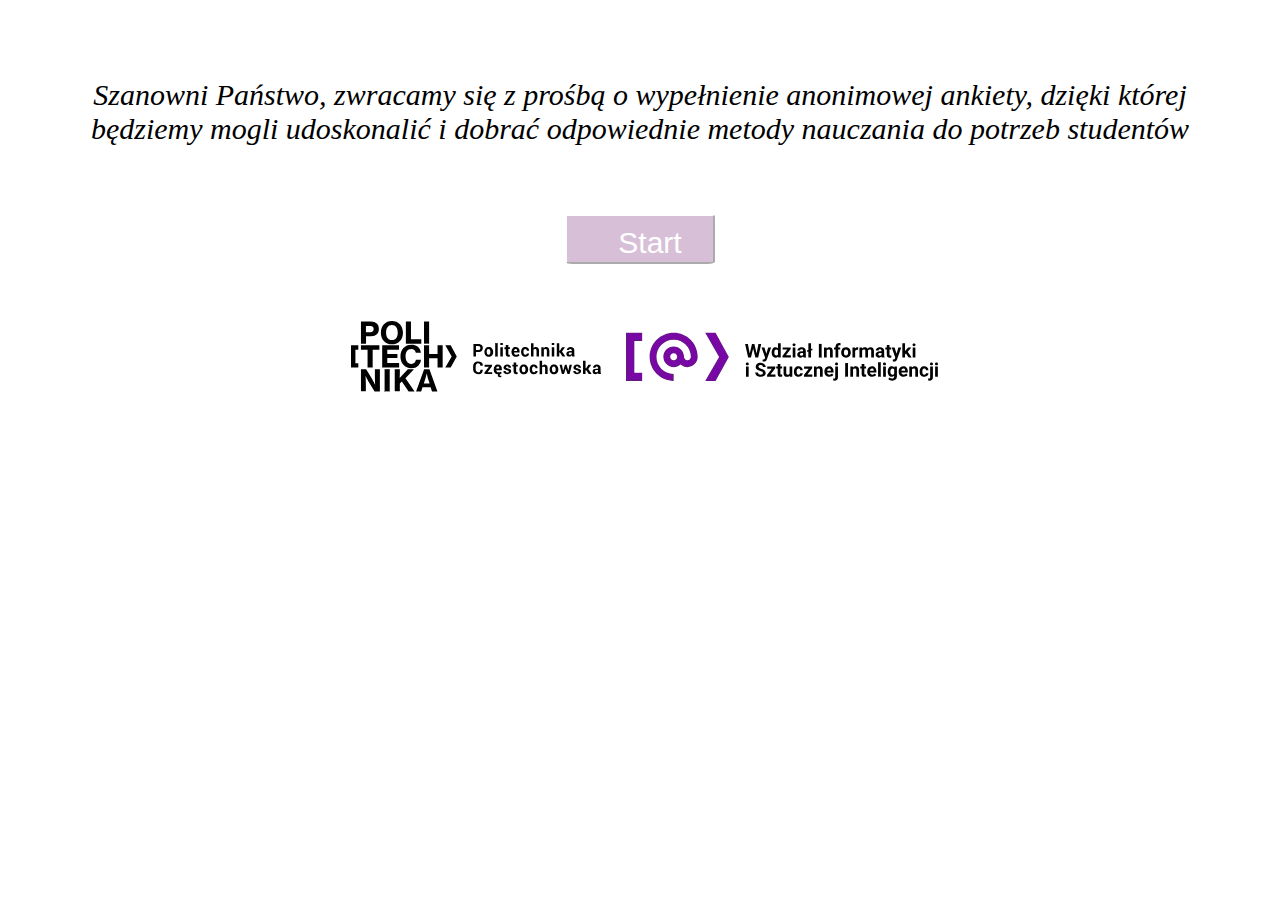
<file: index.html>
<!DOCTYPE html>
<html>
<head>
    <meta charset="UTF-8" />
    <link rel="stylesheet" type="text/css" href="style1.css">
    <title>Metody i strategie uczenia się</title>
</head>
<body>
    <section class="Wstep">
        <p> Szanowni Państwo, zwracamy się z prośbą o wypełnienie anonimowej ankiety, dzięki której będziemy mogli udoskonalić i dobrać odpowiednie metody nauczania do potrzeb studentów</p>
        <a href="ank.html"> <center><button class="icon-btn-start"><i class="start"></i>Start</button></center></a>
        <img src="Obraz2.png" alt="logo">
    </section>
    
</body>
</html>
</file>
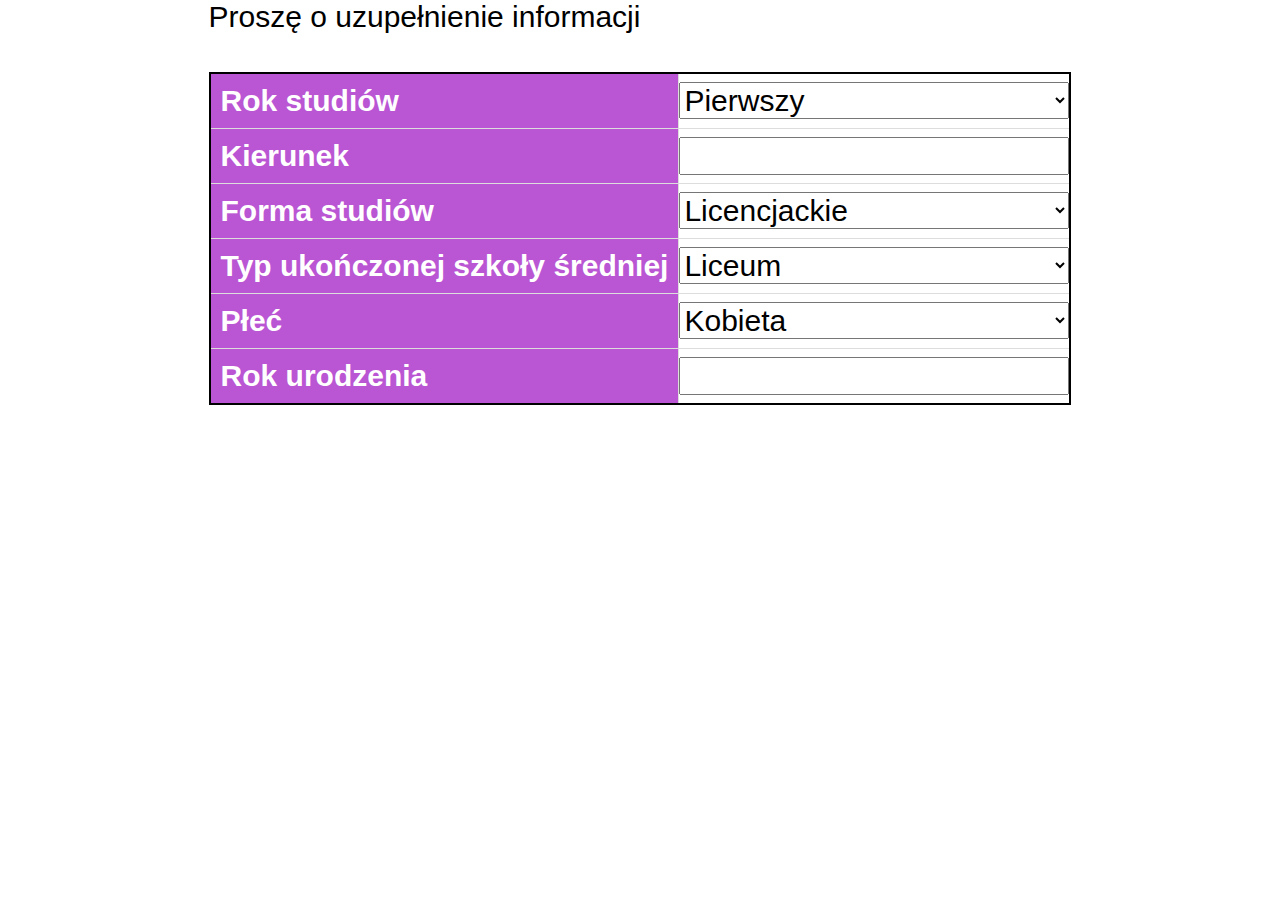
<file: ank.html>
<!DOCTYPE html>
<html>
<head>
    <meta charset="UTF-8" />
    <link rel="stylesheet" type="text/css" href="style.css">
    <title>Metody i strategie uczenia się</title>
</head>
<body>
    <form action="https://sheetdb.io/api/v1/pvgladqpctfbz" method="POST" id="sheetdb-form">
        <div class="container">
            <section class="Tabela0">
                <h4>Proszę o uzupełnienie informacji </h4>
                <table>
                    <tr>
                        <th>Rok studiów</th>
                        <td>
                            <select id="rokStudiow" name="data[rokStudiow]" required>
                                <option value="1">Pierwszy</option>
                                <option value="2">Drugi</option>
                                <option value="3">Trzeci</option>
                                <option value="4">Czwarty</option>
                            </select>
                        </td>
                    </tr>
                    <tr>
                        <th>Kierunek</th>
                        <td><input type="text" name="data[kierunek]" required></td>
                    </tr>
                    <tr>
                        <th>Forma studiów</th>
                        <td>
                            <select id="formaStudiow" name="data[formaStudiow]" required>
                                <option value="licencjackie">Licencjackie</option>
                                <option value="inżynierskie">Inżynierskie</option>
                                <option value="magisterskie">Magisterskie</option>
                                <option value="doktoranckie">Doktoranckie</option>
                            </select>
                        </td>
                    </tr>
                    <tr>
                        <th>Typ ukończonej szkoły średniej</th>
                        <td>
                            <select id="szkolaSrednia" name="data[szkolaSrednia]" required>
                                <option value="liceum">Liceum</option>
                                <option value="technikum">Technikum</option>
                            </select>
                        </td>
                    </tr>
                    <tr>
                        <th>Płeć</th>
                        <td>
                            <select id="plec" name="data[plec]" required>
                                <option value="K">Kobieta</option>
                                <option value="M">Mężczyzna</option>
                                <option value="N">Nie chcę odpowiadać</option>
                            </select>
                        </td>
                    </tr>
                    <tr>
                        <th>Rok urodzenia</th>
                        <td><input type="number" name="data[wiek]" required></td>
                    </tr>
                </table>
            </section>
            <section class="Tabela1">
                <h4>Proszę zaznaczyć odpowiednie pole, gdzie: 1-nigdy, 2-czasem, 3-często, 4-bardzo często, 5-zawsze </h4>
                <table>
                    <thead>
                        <tr>
                            <th colspan="6">Planowanie czasu na naukę</th>
                        </tr>
                        <tr>
                            <th>Pytanie</th>
                            <th>1</th>
                            <th>2</th>
                            <th>3</th>
                            <th>4</th>
                            <th>5</th>
                        </tr>
                    </thead>
                    <tr>
                        <td>Uczysz się systematycznie</td>
                        <td><input type="radio" name="data[pytanie1.1]" value="1" required></td>
                        <td><input type="radio" name="data[pytanie1.1]" value="2"></td>
                        <td><input type="radio" name="data[pytanie1.1]" value="3"></td>
                        <td><input type="radio" name="data[pytanie1.1]" value="4"></td>
                        <td><input type="radio" name="data[pytanie1.1]" value="5"></td>
                    </tr>
                    <tr>
                        <td>Korzystarz z aplikacji, kalendarzy do sporządzenia harmonogramu nauki</td>
                        <td><input type="radio" name="data[pytanie2.1]" value="1"></td>
                        <td><input type="radio" name="data[pytanie2.1]" value="2"></td>
                        <td><input type="radio" name="data[pytanie2.1]" value="3"></td>
                        <td><input type="radio" name="data[pytanie2.1]" value="4"></td>
                        <td><input type="radio" name="data[pytanie2.1]" value="5"></td>
                    </tr>
                    <tr>
                        <td>Uczysz się spontanicznie</td>
                        <td><input type="radio" name="data[pytanie3.1]" value="1"></td>
                        <td><input type="radio" name="data[pytanie3.1]" value="2"></td>
                        <td><input type="radio" name="data[pytanie3.1]" value="3"></td>
                        <td><input type="radio" name="data[pytanie3.1]" value="4"></td>
                        <td><input type="radio" name="data[pytanie3.1]" value="5"></td>
                    </tr>
                    <tr>
                        <td>Uczysz się pod presją czasu</td>
                        <td><input type="radio" name="data[pytanie4.1]" value="1"></td>
                        <td><input type="radio" name="data[pytanie4.1]" value="2"></td>
                        <td><input type="radio" name="data[pytanie4.1]" value="3"></td>
                        <td><input type="radio" name="data[pytanie4.1]" value="4"></td>
                        <td><input type="radio" name="data[pytanie4.1]" value="5"></td>
                    </tr>
                    <tr>
                        <td>Przeglądasz materiały z wykładów/ćwiczeń po zajęciach</td>
                        <td><input type="radio" name="data[pytanie5.1]" value="1"></td>
                        <td><input type="radio" name="data[pytanie5.1]" value="2"></td>
                        <td><input type="radio" name="data[pytanie5.1]" value="3"></td>
                        <td><input type="radio" name="data[pytanie5.1]" value="4"></td>
                        <td><input type="radio" name="data[pytanie5.1]" value="5"></td>
                    </tr>
                    <tr>
                        <td>Przeglądasz materiały z zajęć bezpośrednio przed kolokwium/egzaminem</td>
                        <td><input type="radio" name="data[pytanie6.1]" value="1"></td>
                        <td><input type="radio" name="data[pytanie6.1]" value="2"></td>
                        <td><input type="radio" name="data[pytanie6.1]" value="3"></td>
                        <td><input type="radio" name="data[pytanie6.1]" value="4"></td>
                        <td><input type="radio" name="data[pytanie6.1]" value="5"></td>
                    </tr>
                </table>
            </section>
            <section class="Tabela2">
                <h4>Proszę zaznaczyć odpowiednie pole, gdzie: 1-nigdy, 2-czasem, 3-często, 4-bardzo często, 5-zawsze </h4>
                <table>
                    <thead>
                        <tr>
                            <th colspan="6">Przestrzeń i środowisko nauki</th>
                        </tr>
                        <tr>
                            <th>Pytanie</th>
                            <th>1</th>
                            <th>2</th>
                            <th>3</th>
                            <th>4</th>
                            <th>5</th>
                        </tr>
                    </thead>
                    <tr>
                        <td>Uczysz się w miejscach publicznych</td>
                        <td><input type="radio" name="data[pytanie1.2]" value="1" required></td>
                        <td><input type="radio" name="data[pytanie1.2]" value="2"></td>
                        <td><input type="radio" name="data[pytanie1.2]" value="3"></td>
                        <td><input type="radio" name="data[pytanie1.2]" value="4"></td>
                        <td><input type="radio" name="data[pytanie1.2]" value="5"></td>
                    </tr>
                    <tr>
                        <td>Uczysz się w domu/pokoju w akademiku/stancji</td>
                        <td><input type="radio" name="data[pytanie2.2]" value="1"></td>
                        <td><input type="radio" name="data[pytanie2.2]" value="2"></td>
                        <td><input type="radio" name="data[pytanie2.2]" value="3"></td>
                        <td><input type="radio" name="data[pytanie2.2]" value="4"></td>
                        <td><input type="radio" name="data[pytanie2.2]" value="5"></td>
                    </tr>
                    <tr>
                        <td>Uczysz się w ciszy</td>
                        <td><input type="radio" name="data[pytanie3.2]" value="1"></td>
                        <td><input type="radio" name="data[pytanie3.2]" value="2"></td>
                        <td><input type="radio" name="data[pytanie3.2]" value="3"></td>
                        <td><input type="radio" name="data[pytanie3.2]" value="4"></td>
                        <td><input type="radio" name="data[pytanie3.2]" value="5"></td>
                    </tr>
                    <tr>
                        <td>Uczysz się stosując muzykę lub dźwięki tła</td>
                        <td><input type="radio" name="data[pytanie4.2]" value="1"></td>
                        <td><input type="radio" name="data[pytanie4.2]" value="2"></td>
                        <td><input type="radio" name="data[pytanie4.2]" value="3"></td>
                        <td><input type="radio" name="data[pytanie4.2]" value="4"></td>
                        <td><input type="radio" name="data[pytanie4.2]" value="5"></td>
                    </tr>
                    <tr>
                        <td>Uczysz się na siedząco lub leżąco</td>
                        <td><input type="radio" name="data[pytanie5.2]" value="1"></td>
                        <td><input type="radio" name="data[pytanie5.2]" value="2"></td>
                        <td><input type="radio" name="data[pytanie5.2]" value="3"></td>
                        <td><input type="radio" name="data[pytanie5.2]" value="4"></td>
                        <td><input type="radio" name="data[pytanie5.2]" value="5"></td>
                    </tr>
                    <tr>
                        <td>Uczysz się przemieszczając się po pomieszczeniu</td>
                        <td><input type="radio" name="data[pytanie6.2]" value="1"></td>
                        <td><input type="radio" name="data[pytanie6.2]" value="2"></td>
                        <td><input type="radio" name="data[pytanie6.2]" value="3"></td>
                        <td><input type="radio" name="data[pytanie6.2]" value="4"></td>
                        <td><input type="radio" name="data[pytanie6.2]" value="5"></td>
                    </tr>
                    <tr>
                        <td>Czynniki zewnętrzne mają wpływ na efektywność nauki np. praca, obowiązki domowe</td>
                        <td><input type="radio" name="data[pytanie7.2]" value="1"></td>
                        <td><input type="radio" name="data[pytanie7.2]" value="2"></td>
                        <td><input type="radio" name="data[pytanie7.2]" value="3"></td>
                        <td><input type="radio" name="data[pytanie7.2]" value="4"></td>
                        <td><input type="radio" name="data[pytanie7.2]" value="5"></td>
                    </tr>
                </table>
            </section>
            <section class="Tabela3">
                <h4>Proszę zaznaczyć odpowiednie pole, gdzie: 1-nigdy, 2-czasem, 3-często, 4-bardzo często, 5-zawsze </h4>
                <table>
                    <thead>
                        <tr>
                            <th colspan="6">Koncentracja i dobrostan</th>
                        </tr>
                        <tr>
                            <th>Pytanie</th>
                            <th>1</th>
                            <th>2</th>
                            <th>3</th>
                            <th>4</th>
                            <th>5</th>
                        </tr>
                    </thead>
                    <tr>
                        <td>Potrafisz skupić się przez długi okres czasu</td>
                        <td><input type="radio" name="data[pytanie1.3]" value="1" required></td>
                        <td><input type="radio" name="data[pytanie1.3]" value="2"></td>
                        <td><input type="radio" name="data[pytanie1.3]" value="3"></td>
                        <td><input type="radio" name="data[pytanie1.3]" value="4"></td>
                        <td><input type="radio" name="data[pytanie1.3]" value="5"></td>
                    </tr>
                    <tr>
                        <td>Potrafisz szybko przyswoić duże partie materiału</td>
                        <td><input type="radio" name="data[pytanie2.3]" value="1"></td>
                        <td><input type="radio" name="data[pytanie2.3]" value="2"></td>
                        <td><input type="radio" name="data[pytanie2.3]" value="3"></td>
                        <td><input type="radio" name="data[pytanie2.3]" value="4"></td>
                        <td><input type="radio" name="data[pytanie2.3]" value="5"></td>
                    </tr>
                    <tr>
                        <td>Potrafisz szybko przyswoić małe partie materiału</td>
                        <td><input type="radio" name="data[pytanie3.3]" value="1"></td>
                        <td><input type="radio" name="data[pytanie3.3]" value="2"></td>
                        <td><input type="radio" name="data[pytanie3.3]" value="3"></td>
                        <td><input type="radio" name="data[pytanie3.3]" value="4"></td>
                        <td><input type="radio" name="data[pytanie3.3]" value="5"></td>
                    </tr>
                    <tr>
                        <td>Potrafisz wolno, lecz dokładnie studiować materiał</td>
                        <td><input type="radio" name="data[pytanie4.3]" value="1"></td>
                        <td><input type="radio" name="data[pytanie4.3]" value="2"></td>
                        <td><input type="radio" name="data[pytanie4.3]" value="3"></td>
                        <td><input type="radio" name="data[pytanie4.3]" value="4"></td>
                        <td><input type="radio" name="data[pytanie4.3]" value="5"></td>
                    </tr>
                    <tr>
                        <td>Dbasz o zdrowie fizyczne i psychiczne podczas nauki</td>
                        <td><input type="radio" name="data[pytanie5.3]" value="1"></td>
                        <td><input type="radio" name="data[pytanie5.3]" value="2"></td>
                        <td><input type="radio" name="data[pytanie5.3]" value="3"></td>
                        <td><input type="radio" name="data[pytanie5.3]" value="4"></td>
                        <td><input type="radio" name="data[pytanie5.3]" value="5"></td>
                    </tr>
                    <tr>
                        <td>Stosujesz techniki relaksacji i redukcji stresu przed kolokwium/egzaminem</td>
                        <td><input type="radio" name="data[pytanie6.3]" value="1"></td>
                        <td><input type="radio" name="data[pytanie6.3]" value="2"></td>
                        <td><input type="radio" name="data[pytanie6.3]" value="3"></td>
                        <td><input type="radio" name="data[pytanie6.3]" value="4"></td>
                        <td><input type="radio" name="data[pytanie6.3]" value="5"></td>
                    </tr>
                </table>
            </section>
            <section class="Tabela4">
                <h4>Proszę zaznaczyć odpowiednie pole, gdzie: 1-nigdy, 2-czasem, 3-często, 4-bardzo często, 5-zawsze </h4>
                <table>
                    <thead>
                        <tr>
                            <th colspan="6">Interakcje społeczne</th>
                        </tr>
                        <tr>
                            <th>Pytanie</th>
                            <th>1</th>
                            <th>2</th>
                            <th>3</th>
                            <th>4</th>
                            <th>5</th>
                        </tr>
                    </thead>
                    <tr>
                        <td>Uczysz się samodzielnie</td>
                        <td><input type="radio" name="data[pytanie1.4]" value="1" required></td>
                        <td><input type="radio" name="data[pytanie1.4]" value="2"></td>
                        <td><input type="radio" name="data[pytanie1.4]" value="3"></td>
                        <td><input type="radio" name="data[pytanie1.4]" value="4"></td>
                        <td><input type="radio" name="data[pytanie1.4]" value="5"></td>
                    </tr>
                    <tr>
                        <td>Uczysz się w grupie</td>
                        <td><input type="radio" name="data[pytanie2.4]" value="1"></td>
                        <td><input type="radio" name="data[pytanie2.4]" value="2"></td>
                        <td><input type="radio" name="data[pytanie2.4]" value="3"></td>
                        <td><input type="radio" name="data[pytanie2.4]" value="4"></td>
                        <td><input type="radio" name="data[pytanie2.4]" value="5"></td>
                    </tr>
                    <tr>
                        <td>Korzysztasz z sieci społecznych do wsparcia w nauce</td>
                        <td><input type="radio" name="data[pytanie3.4]" value="1"></td>
                        <td><input type="radio" name="data[pytanie3.4]" value="2"></td>
                        <td><input type="radio" name="data[pytanie3.4]" value="3"></td>
                        <td><input type="radio" name="data[pytanie3.4]" value="4"></td>
                        <td><input type="radio" name="data[pytanie3.4]" value="5"></td>
                    </tr>
                    <tr>
                        <td>Korzystasz z korepetycji lub dodatkowych zajęć</td>
                        <td><input type="radio" name="data[pytanie4.4]" value="1"></td>
                        <td><input type="radio" name="data[pytanie4.4]" value="2"></td>
                        <td><input type="radio" name="data[pytanie4.4]" value="3"></td>
                        <td><input type="radio" name="data[pytanie4.4]" value="4"></td>
                        <td><input type="radio" name="data[pytanie4.4]" value="5"></td>
                    </tr>
                    <tr>
                        <td>Rozmawiasz z wykładowcami poza zajęciami</td>
                        <td><input type="radio" name="data[pytanie5.4]" value="1"></td>
                        <td><input type="radio" name="data[pytanie5.4]" value="2"></td>
                        <td><input type="radio" name="data[pytanie5.4]" value="3"></td>
                        <td><input type="radio" name="data[pytanie5.4]" value="4"></td>
                        <td><input type="radio" name="data[pytanie5.4]" value="5"></td>
                    </tr>
                    <tr>
                        <td>Masz wsparcie w utrzymaniu motywacji do nauki od innych osób</td>
                        <td><input type="radio" name="data[pytanie6.4]" value="1"></td>
                        <td><input type="radio" name="data[pytanie6.4]" value="2"></td>
                        <td><input type="radio" name="data[pytanie6.4]" value="3"></td>
                        <td><input type="radio" name="data[pytanie6.4]" value="4"></td>
                        <td><input type="radio" name="data[pytanie6.4]" value="5"></td>
                    </tr>
                </table>
            </section>
            <section class="Tabela5">
                <h4>Proszę zaznaczyć odpowiednie pole, gdzie: 1-nigdy, 2-czasem, 3-często, 4-bardzo często, 5-zawsze </h4>
                <table>
                    <thead>
                        <tr>
                            <th colspan="6">Wykorzystywanie materiałów dodatkowych w trakcie nauki</th>
                        </tr>
                        <tr>
                            <th>Pytanie</th>
                            <th>1</th>
                            <th>2</th>
                            <th>3</th>
                            <th>4</th>
                            <th>5</th>
                        </tr>
                    </thead>
                    <tr>
                        <td>Korzystasz z tradycyjnych książek i podręczników</td>
                        <td><input type="radio" name="data[pytanie1.5]" value="1" required></td>
                        <td><input type="radio" name="data[pytanie1.5]" value="2"></td>
                        <td><input type="radio" name="data[pytanie1.5]" value="3"></td>
                        <td><input type="radio" name="data[pytanie1.5]" value="4"></td>
                        <td><input type="radio" name="data[pytanie1.5]" value="5"></td>
                    </tr>
                    <tr>
                        <td>Korzystasz z audiobooków, ebooków</td>
                        <td><input type="radio" name="data[pytanie2.5]" value="1"></td>
                        <td><input type="radio" name="data[pytanie2.5]" value="2"></td>
                        <td><input type="radio" name="data[pytanie2.5]" value="3"></td>
                        <td><input type="radio" name="data[pytanie2.5]" value="4"></td>
                        <td><input type="radio" name="data[pytanie2.5]" value="5"></td>
                    </tr>
                    <tr>
                        <td> Korzystasz z baz danych naukowych i artykułów</td>
                        <td><input type="radio" name="data[pytanie3.5]" value="1"></td>
                        <td><input type="radio" name="data[pytanie3.5]" value="2"></td>
                        <td><input type="radio" name="data[pytanie3.5]" value="3"></td>
                        <td><input type="radio" name="data[pytanie3.5]" value="4"></td>
                        <td><input type="radio" name="data[pytanie3.5]" value="5"></td>
                    </tr>
                    <tr>
                        <td>Korzystasz z kursów online</td>
                        <td><input type="radio" name="data[pytanie4.5]" value="1"></td>
                        <td><input type="radio" name="data[pytanie4.5]" value="2"></td>
                        <td><input type="radio" name="data[pytanie4.5]" value="3"></td>
                        <td><input type="radio" name="data[pytanie4.5]" value="4"></td>
                        <td><input type="radio" name="data[pytanie4.5]" value="5"></td>
                    </tr>
                    <tr>
                        <td>Korzystasz z tutoriali wideo, podcastów </td>
                        <td><input type="radio" name="data[pytanie5.5]" value="1"></td>
                        <td><input type="radio" name="data[pytanie5.5]" value="2"></td>
                        <td><input type="radio" name="data[pytanie5.5]" value="3"></td>
                        <td><input type="radio" name="data[pytanie5.5]" value="4"></td>
                        <td><input type="radio" name="data[pytanie5.5]" value="5"></td>
                    </tr>
                    <tr>
                        <td>Korzystasz z aplikacji do nauki</td>
                        <td><input type="radio" name="data[pytanie6.5]" value="1"></td>
                        <td><input type="radio" name="data[pytanie6.5]" value="2"></td>
                        <td><input type="radio" name="data[pytanie6.5]" value="3"></td>
                        <td><input type="radio" name="data[pytanie6.5]" value="4"></td>
                        <td><input type="radio" name="data[pytanie6.5]" value="5"></td>
                    </tr>
                    <tr>
                        <td>Korzystasz ze sztucznej inteligencji</td>
                        <td><input type="radio" name="data[pytanie7.5]" value="1"></td>
                        <td><input type="radio" name="data[pytanie7.5]" value="2"></td>
                        <td><input type="radio" name="data[pytanie7.5]" value="3"></td>
                        <td><input type="radio" name="data[pytanie7.5]" value="4"></td>
                        <td><input type="radio" name="data[pytanie7.5]" value="5"></td>
                    </tr>
                </table>
            </section>
            <section class="Tabela6">
                <h4>Proszę zaznaczyć odpowiednie pole, gdzie: 1-nigdy, 2-czasem, 3-często, 4-bardzo często, 5-zawsze </h4>
                <table>
                    <thead>
                        <tr>
                            <th colspan="6">Formy podawania treści </th>
                        </tr>
                        <tr>
                            <th>Pytanie</th>
                            <th>1</th>
                            <th>2</th>
                            <th>3</th>
                            <th>4</th>
                            <th>5</th>
                        </tr>
                    </thead>
                    <tr>
                        <td>Chcesz uczestniczyć w zajęciach tradycyjnych (wykład z jednokierunkowym przekazem informacji, typowe ćwiczenia tablicowe)</td>
                        <td><input type="radio" name="data[pytanie1.6]" value="1" required></td>
                        <td><input type="radio" name="data[pytanie1.6]" value="2"></td>
                        <td><input type="radio" name="data[pytanie1.6]" value="3"></td>
                        <td><input type="radio" name="data[pytanie1.6]" value="4"></td>
                        <td><input type="radio" name="data[pytanie1.6]" value="5"></td>
                    </tr>
                    <tr>
                        <td>Chcesz uczestniczyć w zajęciach tradycyjnych (bezpośredni kontakt z wykładowcą)  połączony z aktywnościami prowadzonymi zdalnie przy użyciu kompuytera</td>
                        <td><input type="radio" name="data[pytanie2.6]" value="1"></td>
                        <td><input type="radio" name="data[pytanie2.6]" value="2"></td>
                        <td><input type="radio" name="data[pytanie2.6]" value="3"></td>
                        <td><input type="radio" name="data[pytanie2.6]" value="4"></td>
                        <td><input type="radio" name="data[pytanie2.6]" value="5"></td>
                    </tr>
                    <tr>
                        <td> Chcesz uczestniczyć w zajęciach aktywnych, podczas których jesteś zaangażowany w proces nauczania (zajęcia praktyczne, współpraca w grupie)</td>
                        <td><input type="radio" name="data[pytanie3.6]" value="1"></td>
                        <td><input type="radio" name="data[pytanie3.6]" value="2"></td>
                        <td><input type="radio" name="data[pytanie3.6]" value="3"></td>
                        <td><input type="radio" name="data[pytanie3.6]" value="4"></td>
                        <td><input type="radio" name="data[pytanie3.6]" value="5"></td>
                    </tr>
                </table>
            </section>
            <section class="Tabela7">
                <h4>Proszę zaznaczyć odpowiednie pole, gdzie: 1-nigdy, 2-czasem, 3-często, 4-bardzo często, 5-zawsze </h4>
                <table>
                    <thead>
                        <tr>
                            <th colspan="6">Aktywność w trakcie zajęć</th>
                        </tr>
                        <tr>
                            <th>Pytanie</th>
                            <th>1</th>
                            <th>2</th>
                            <th>3</th>
                            <th>4</th>
                            <th>5</th>
                        </tr>
                    </thead>
                    <tr>
                        <td>Skupiasz się jedynie na słuchaniu wykładowcy i oglądaniu prezentacji</td>
                        <td><input type="radio" name="data[pytanie1.7]" value="1" required></td>
                        <td><input type="radio" name="data[pytanie1.7]" value="2"></td>
                        <td><input type="radio" name="data[pytanie1.7]" value="3"></td>
                        <td><input type="radio" name="data[pytanie1.7]" value="4"></td>
                        <td><input type="radio" name="data[pytanie1.7]" value="5"></td>
                    </tr>
                    <tr>
                        <td>Robisz notatki</td>
                        <td><input type="radio" name="data[pytanie2.7]" value="1"></td>
                        <td><input type="radio" name="data[pytanie2.7]" value="2"></td>
                        <td><input type="radio" name="data[pytanie2.7]" value="3"></td>
                        <td><input type="radio" name="data[pytanie2.7]" value="4"></td>
                        <td><input type="radio" name="data[pytanie2.7]" value="5"></td>
                    </tr>
                    <tr>
                        <td> Zapisujesz jedynie słowa kluczowe</td>
                        <td><input type="radio" name="data[pytanie3.7]" value="1"></td>
                        <td><input type="radio" name="data[pytanie3.7]" value="2"></td>
                        <td><input type="radio" name="data[pytanie3.7]" value="3"></td>
                        <td><input type="radio" name="data[pytanie3.7]" value="4"></td>
                        <td><input type="radio" name="data[pytanie3.7]" value="5"></td>
                    </tr>
                    <tr>
                        <td>Zadajesz pytania</td>
                        <td><input type="radio" name="data[pytanie4.7]" value="1"></td>
                        <td><input type="radio" name="data[pytanie4.7]" value="2"></td>
                        <td><input type="radio" name="data[pytanie4.7]" value="3"></td>
                        <td><input type="radio" name="data[pytanie4.7]" value="4"></td>
                        <td><input type="radio" name="data[pytanie4.7]" value="5"></td>
                    </tr>
                </table>
            </section>
            <section class="Tabela8">
                <h4>Proszę zaznaczyć odpowiednie pole, gdzie: 1-nigdy, 2-czasem, 3-często, 4-bardzo często, 5-zawsze </h4>
                <table>
                    <thead>
                        <tr>
                            <th colspan="6">Techniki uczenia się</th>
                        </tr>
                        <tr>
                            <th>Pytanie</th>
                            <th>1</th>
                            <th>2</th>
                            <th>3</th>
                            <th>4</th>
                            <th>5</th>
                        </tr>
                    </thead>
                    <tr>
                        <td>Stosujesz różne techniki skojarzeń</td>
                        <td><input type="radio" name="data[pytanie1.8]" value="1" required></td>
                        <td><input type="radio" name="data[pytanie1.8]" value="2"></td>
                        <td><input type="radio" name="data[pytanie1.8]" value="3"></td>
                        <td><input type="radio" name="data[pytanie1.8]" value="4"></td>
                        <td><input type="radio" name="data[pytanie1.8]" value="5"></td>
                    </tr>
                    <tr>
                        <td>Stosujesz techniki pamięciowe</td>
                        <td><input type="radio" name="data[pytanie2.8]" value="1"></td>
                        <td><input type="radio" name="data[pytanie2.8]" value="2"></td>
                        <td><input type="radio" name="data[pytanie2.8]" value="3"></td>
                        <td><input type="radio" name="data[pytanie2.8]" value="4"></td>
                        <td><input type="radio" name="data[pytanie2.8]" value="5"></td>
                    </tr>
                    <tr>
                        <td>Stosujesz grupowanie</td>
                        <td><input type="radio" name="data[pytanie3.8]" value="1"></td>
                        <td><input type="radio" name="data[pytanie3.8]" value="2"></td>
                        <td><input type="radio" name="data[pytanie3.8]" value="3"></td>
                        <td><input type="radio" name="data[pytanie3.8]" value="4"></td>
                        <td><input type="radio" name="data[pytanie3.8]" value="5"></td>
                    </tr>
                    <tr>
                        <td>Stosujesz techniki szybkiego czytania</td>
                        <td><input type="radio" name="data[pytanie4.8]" value="1"></td>
                        <td><input type="radio" name="data[pytanie4.8]" value="2"></td>
                        <td><input type="radio" name="data[pytanie4.8]" value="3"></td>
                        <td><input type="radio" name="data[pytanie4.8]" value="4"></td>
                        <td><input type="radio" name="data[pytanie4.8]" value="5"></td>
                    </tr>
                    <tr>
                        <td>Stosujesz techniki notowania i wizualizacji </td>
                        <td><input type="radio" name="data[pytanie5.8]" value="1"></td>
                        <td><input type="radio" name="data[pytanie5.8]" value="2"></td>
                        <td><input type="radio" name="data[pytanie5.8]" value="3"></td>
                        <td><input type="radio" name="data[pytanie5.8]" value="4"></td>
                        <td><input type="radio" name="data[pytanie5.8]" value="5"></td>
                    </tr>
                    <tr>
                        <td>Stosujesz aktywne powtarzanie</td>
                        <td><input type="radio" name="data[pytanie6.8]" value="1"></td>
                        <td><input type="radio" name="data[pytanie6.8]" value="2"></td>
                        <td><input type="radio" name="data[pytanie6.8]" value="3"></td>
                        <td><input type="radio" name="data[pytanie6.8]" value="4"></td>
                        <td><input type="radio" name="data[pytanie6.8]" value="5"></td>
                    </tr>
                    <tr>
                        <td>Uczysz się ucząc innych</td>
                        <td><input type="radio" name="data[pytanie7.8]" value="1"></td>
                        <td><input type="radio" name="data[pytanie7.8]" value="2"></td>
                        <td><input type="radio" name="data[pytanie7.8]" value="3"></td>
                        <td><input type="radio" name="data[pytanie7.8]" value="4"></td>
                        <td><input type="radio" name="data[pytanie7.8]" value="5"></td>
                    </tr>
                </table>
            </section>
            <section class="Tabela9">
                <h4>Proszę zaznaczyć odpowiednie pole, gdzie: 1-nigdy, 2-czasem, 3-często, 4-bardzo często, 5-zawsze </h4>
                <table>
                    <thead>
                        <tr>
                            <th colspan="6">Refleksja i samoocena</th>
                        </tr>
                        <tr>
                            <th>Pytanie</th>
                            <th>1</th>
                            <th>2</th>
                            <th>3</th>
                            <th>4</th>
                            <th>5</th>
                        </tr>
                    </thead>
                    <tr>
                        <td>Dokonujesz samooceny swojego procesu nauki</td>
                        <td><input type="radio" name="data[pytanie1.9]" value="1" required></td>
                        <td><input type="radio" name="data[pytanie1.9]" value="2"></td>
                        <td><input type="radio" name="data[pytanie1.9]" value="3"></td>
                        <td><input type="radio" name="data[pytanie1.9]" value="4"></td>
                        <td><input type="radio" name="data[pytanie1.9]" value="5"></td>
                    </tr>
                    <tr>
                        <td>Uważasz, że stosowane przez ciebie metody  nauki są efektywne</td>
                        <td><input type="radio" name="data[pytanie2.9]" value="1"></td>
                        <td><input type="radio" name="data[pytanie2.9]" value="2"></td>
                        <td><input type="radio" name="data[pytanie2.9]" value="3"></td>
                        <td><input type="radio" name="data[pytanie2.9]" value="4"></td>
                        <td><input type="radio" name="data[pytanie2.9]" value="5"></td>
                    </tr>
                    <tr>
                        <td> Studia rozwijają twoje umiejętności miękkie</td>
                        <td><input type="radio" name="data[pytanie3.9]" value="1"></td>
                        <td><input type="radio" name="data[pytanie3.9]" value="2"></td>
                        <td><input type="radio" name="data[pytanie3.9]" value="3"></td>
                        <td><input type="radio" name="data[pytanie3.9]" value="4"></td>
                        <td><input type="radio" name="data[pytanie3.9]" value="5"></td>
                    </tr>
                    <tr>
                        <td>Studia przyczyniają się do twojego rozwoju osobistego</td>
                        <td><input type="radio" name="data[pytanie4.9]" value="1"></td>
                        <td><input type="radio" name="data[pytanie4.9]" value="2"></td>
                        <td><input type="radio" name="data[pytanie4.9]" value="3"></td>
                        <td><input type="radio" name="data[pytanie4.9]" value="4"></td>
                        <td><input type="radio" name="data[pytanie4.9]" value="5"></td>
                    </tr>
                </table>
              <a href="k.html">  <button class="icon-btn-signupbtn" type="submit" class="signupbtn" id="submit-btn">Wyślij</button> </a>
            </section>
            
            <!-- Skrypt JavaScript -->
            
    <!-- JavaScript do obsługi formularza -->
    <script>
        var form = document.getElementById('sheetdb-form');

        form.addEventListener("submit", function (e) {
            e.preventDefault(); // Zablokuj domyślne działanie formularza

            fetch(form.action, {
                method: "POST",
                body: new FormData(form),
            })
            .then(response => response.json())
            .then(data => {
                // Sprawdź odpowiedź serwera
                if (data.created) {
                    alert("Dane zostały pomyślnie zapisane!");
                    form.reset(); // Wyczyść formularz po sukcesie

                    // Przekierowanie do nowej strony HTML
                } else {
                    alert("Wystąpił błąd podczas zapisywania danych.");
                }
            })
            .then((html) => {
            // you can put any JS code here
            window.open('k.html', '_blank');

          })
            .catch(error => {
                console.error("Błąd:", error);
                alert("Wystąpił błąd podczas przesyłania danych.");
            });
        });
    </script>
            
            
        </div>
    </form>
</body>

</html>
</file>
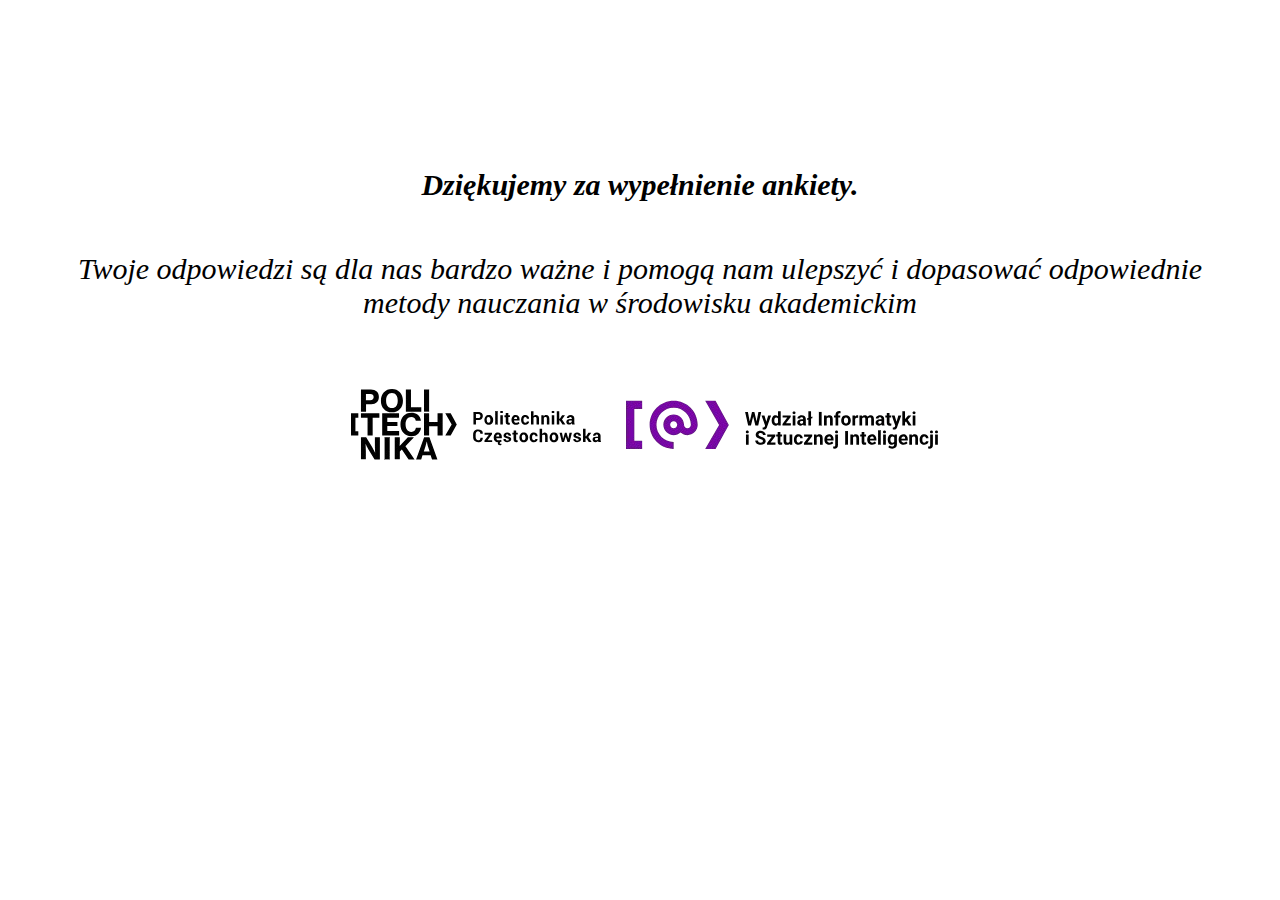
<file: k.html>
<!DOCTYPE html>
<html>
<head>
    <meta charset="UTF-8" />
    <link rel="stylesheet" type="text/css" href="style2.css">
    <title>Metody i strategie uczenia się</title>
</head>
<body>
    <section class="koniec">
        <h1>Dziękujemy za wypełnienie ankiety.</h1> 
        <p>Twoje odpowiedzi są dla nas bardzo ważne i pomogą nam ulepszyć i dopasować odpowiednie metody nauczania w środowisku akademickim </p>
        <img src="Obraz2.png" alt="logo">
    </section>
    
</body>
</html>
</file>
<file: style1.css>
*{
    padding:10px;
}

p{
    font-size: 30px;
    text-align: center;
    font-family:'Times New Roman', Times, serif;
    font-style: oblique;
}
img{
    margin:0 auto;
    display:block;
}



[class^="icon-btn-"]{
	width:150px;
	height:50px;
	border-style:0;
	border-color:#FFFFFF;
	border-radius:5%;
	margin:0;
	cursor: pointer;
	font-size:30px;
    background-color: #D8BFD8;
}

.icon-btn-start{
	color:white;
    text-align: center;
}
.icon-btn-start:hover{
	background: #DA70D6;
}
</file>
<file: style.css>
*{
    margin: 0;
    padding: 0;
    box-sizing: border-box;
    font-size: 30px;
    font-family:'Segoe UI', Tahoma, Geneva, Verdana, sans-serif;
}

section{
    height: 100vh;
    display: block;
    justify-self: center;
    align-items: center;
    scroll-snap-align: start;
}

.container{
    scroll-snap-type: y mandatory;
    overflow-y: scroll;
    height: 100vh;
}
table{
    width: 100%;
    border-collapse: collapse;
    border: 2px solid;
}

th,td{
    border:1px solid;
    text-align: left;
}
select{
    width: 100%;
    box-sizing: border-box;
}

h4{
    font-weight: normal;
    margin-bottom: 1cm;
}

td input[type="radio"]{
    display:block;
    margin:0 auto;
    transform: scale(2);
}

th,td{
    border: 1px solid #dddddd;
    text-align: left;
}

td{
    width: 10px;
}

th{
    background-color: #BA55D3;
    color:white;
    padding: 10px;
    text-align: center;
}

th:first-child{
    text-align: left;
}

th:last-child{
    text-align: center;
}

[class^="icon-btn-"]{
	width:150px;
	height:50px;
	border-style:0;
	border-color:#FFFFFF;
	border-radius:5%;
	margin:0;
	cursor: pointer;
	font-size:30px;
    background-color: #D8BFD8;
}

.icon-btn-signupbtn{
    margin-top: 40px;
	color:white;
    text-align: center;
}
.icon-btn-signupbtn:hover{
	background: #DA70D6;
}
</file>
<file: style2.css>
*{
    padding:10px;
}

h1{
    margin-top: 10%;
    font-size: 30px;
    text-align: center;
    font-family:'Times New Roman', Times, serif;
    font-style: oblique;
}
p{
    font-size: 30px;
    text-align: center;
    font-family:'Times New Roman', Times, serif;
    font-style: oblique;
}
img{
    margin:0 auto;
    display:block;
}
</file>
